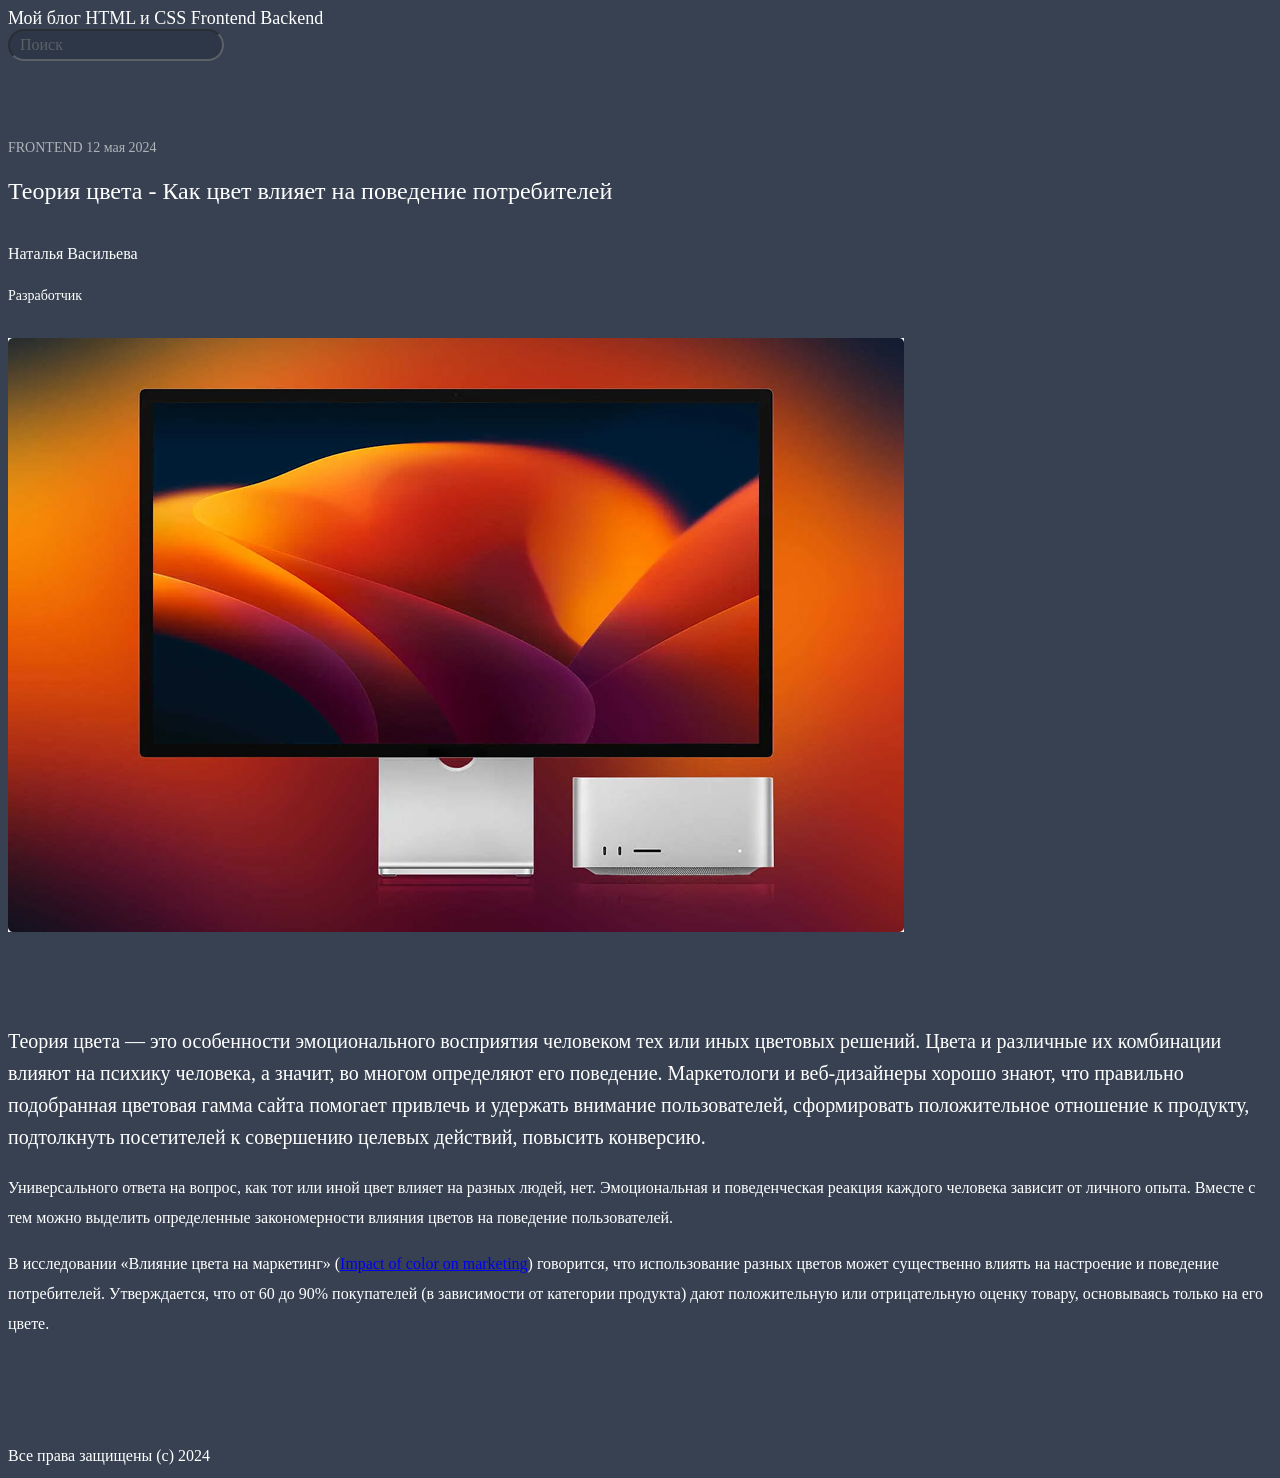
<file: 1-Blog/index.html>
<!DOCTYPE html>
<html lang="en">
<head>
    <meta charset="UTF-8">
    <meta name="viewport" content="width=device-width, initial-scale=1.0">
    <link rel="stylesheet" href="styles.css">
    <title>Document</title>
</head>
<body>
    <header>
        <nav>Мой блог HTML и CSS Frontend Backend</nav>
        <input type="text" placeholder="Поиск">
    </header>
    <p class="colontitule">FRONTEND 12 мая 2024</p>
    <h1>Теория цвета - Как цвет влияет на поведение потребителей</h1>
    <h2>Наталья Васильева</h2>
    <h3>Разработчик</h3>
    <img src="image.jpg" alt="Изображение">
    <article>
        <p class="mainp">Теория цвета — это особенности эмоционального восприятия человеком тех или иных цветовых решений. Цвета и различные их комбинации влияют на психику человека, а значит, во многом определяют его поведение. Маркетологи и веб-дизайнеры хорошо знают, что правильно подобранная цветовая гамма сайта помогает привлечь и удержать внимание пользователей, сформировать положительное отношение к продукту, подтолкнуть посетителей к совершению целевых действий, повысить конверсию.</p>
        <p class="secondaryp">
        Универсального ответа на вопрос, как тот или иной цвет влияет на разных людей, нет. Эмоциональная и поведенческая реакция каждого человека зависит от личного опыта. Вместе с тем можно выделить определенные закономерности влияния цветов на поведение пользователей.</p>
        <p class="secondaryp">
        В исследовании «Влияние цвета на маркетинг» (<a href="#">Impact of color on marketing</a>) говорится, что использование разных цветов может существенно влиять на настроение и поведение потребителей. Утверждается, что от 60 до 90% покупателей (в зависимости от категории продукта) дают положительную или отрицательную оценку товару, основываясь только на его цвете.</p>
    </article>
    <footer>Все права защищены (c) 2024</footer>
</body>
</html>
</file>
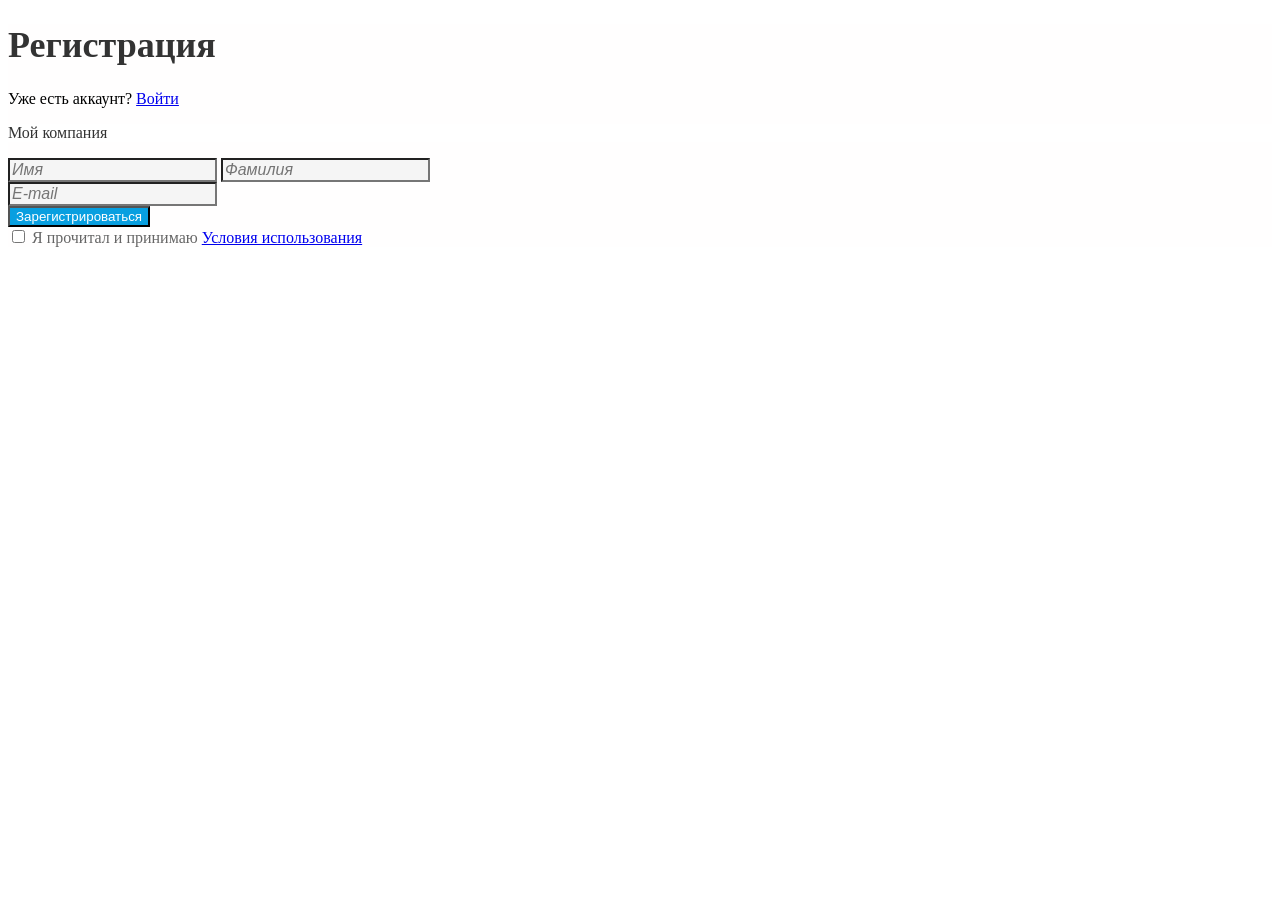
<file: 2-Form/index.html>
<!DOCTYPE html>
<html lang="en">
<head>
    <meta charset="UTF-8">
    <meta name="viewport" content="width=device-width, initial-scale=1.0">
    <title>Document</title>
    <link rel="stylesheet" href="styles.css">
</head>
<body>
    <main>
        <form action="#">
            <h1>Регистрация</h1>
            <div>
                Уже есть аккаунт?
                <a href="#">Войти</a>
            </div>
            <p>Мой компания</p>
            <div>
                <input type="text" name="name" placeholder="Имя"/>
                <input type="text" name="surname" placeholder="Фамилия"/>
            </div>
            <div>
                <input type="email" name="email" placeholder="E-mail"/>
            </div>
            <button>Зарегистрироваться</button>
            <div>
                <input type="checkbox" name="agree" id="agree">
                <label for="agree">Я прочитал и принимаю</label>
                <a href="#">Условия использования</a>
            </div>
        </form>
    </main>
</body>
</html>
</file>
<file: 1-Blog/styles.css>
body {
    background-color: #374151;
}

header nav {
    color: #FFF;
    font-family: Roboto;
    font-size: 18px;
    font-style: normal;
    font-weight: 400;
    line-height: normal;
}

header input {
    border-radius: 100px;
    background: rgba(31, 41, 55, 0.60);
    color: #FFF;
    font-family: Roboto;
    font-size: 16px;
    font-style: normal;
    font-weight: 400;
    line-height: normal;
    opacity: 0.6;
    padding: 5px 10px;
}

header {
    margin-bottom: 79px;
}

.colontitule {
    color: #FFF;
    font-family: Roboto;
    font-size: 14px;
    font-style: normal;
    font-weight: 400;
    line-height: normal;
    opacity: 0.6;
    margin-bottom: 14px;
}

h1 {
    color: #FFF;
    font-family: Roboto;
    font-size: 24px;
    font-style: normal;
    font-weight: 400;
    line-height: 38px;
    margin-bottom: 30px;
}

h2 {
    color: #FFF;
    font-family: Roboto;
    font-size: 16px;
    font-style: normal;
    font-weight: 400;
    line-height: 28px;
}

h3 {
    color: #FFF;
    font-family: Roboto;
    font-size: 14px;
    font-style: normal;
    font-weight: 400;
    line-height: 28px;
    margin-bottom: 28px;
}

img {
   margin-bottom: 69px; 
}

.mainp {
    color: #FFF;
    font-family: Roboto;
    font-size: 20px;
    font-style: normal;
    font-weight: 400;
    line-height: 32px;
}

.secondaryp {
    color: #FFF;
    font-family: Roboto;
    font-size: 16px;
    font-style: normal;
    font-weight: 400;
    line-height: 30px;
}

article {
   margin-bottom: 103px; 
}

footer {
    color: #FFF;
    font-family: Roboto;
    font-size: 16px;
    font-style: normal;
    font-weight: 400;
    line-height: 28px;
}
</file>
<file: 2-Form/styles.css>
main {
    background-color: #FFFEFE;
}

h1 {
    color: #333;
    font-size: 36px;
}

p {
    background-color: #FFFFFF;
    color: #333;
    font-size: 16px;
}

input {
    background-color: #F5F5F5;
    color: #999999;
    font-size: 16px;
    font-style: italic;
}

button {
    background-color: #089FE0;
    color: #FFFFFF;
}

label {
    color: #666666;
}
</file>
